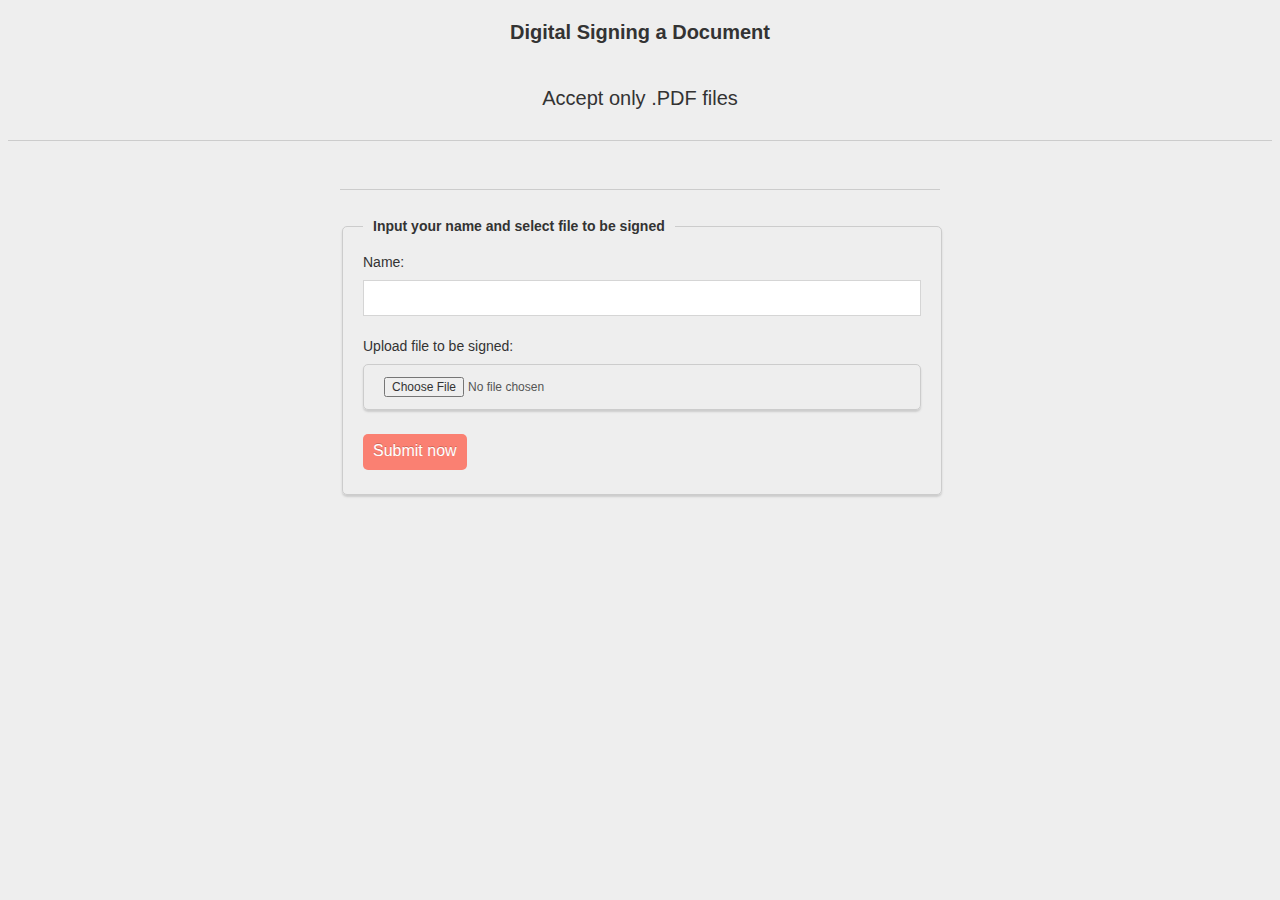
<file: templates/docusign/docusign.html>
<html>
<meta name="viewport" content="width=device-width, initial-scale=1, maximum-scale=1">
<link rel="stylesheet" href="/static/docusign/docusign.css" type="text/css">
<body data-spy="scroll" data-target="#scrollSpy" data-offset="50">

  <div id="home" class="container-fluid">
    <div class="jumbotron translucent">
      <h2 class="text-primary text-center Three-D"><b>Digital Signing a Document</b></h1>
      <h2 class="text-center headline">Accept only .PDF files</h2>
      <hr class="myHR">
      <div id="projects" class="container-fluid">
    </div>
  </div>



  <body>
    <div id="wrapper">

      
      <hr/> <!-- The HGROUP - Dark Shade Division -->      


      <form action="/docusign/" method="POST" enctype="multipart/form-data">
        <fieldset>
          <legend>Input your name and select file to be signed</legend>
          <label for="Name">Name:</label>
          <input type="text" id="Name" name="Name">
          <label for="file">Upload file to be signed:</label>
          <input type="file" value="file" name="file">
          <BR><BR>
          <input type="submit" value="Submit now" name="Submit">
        </fieldset>
      </form>





    </div>
</body>


</html>
</file>
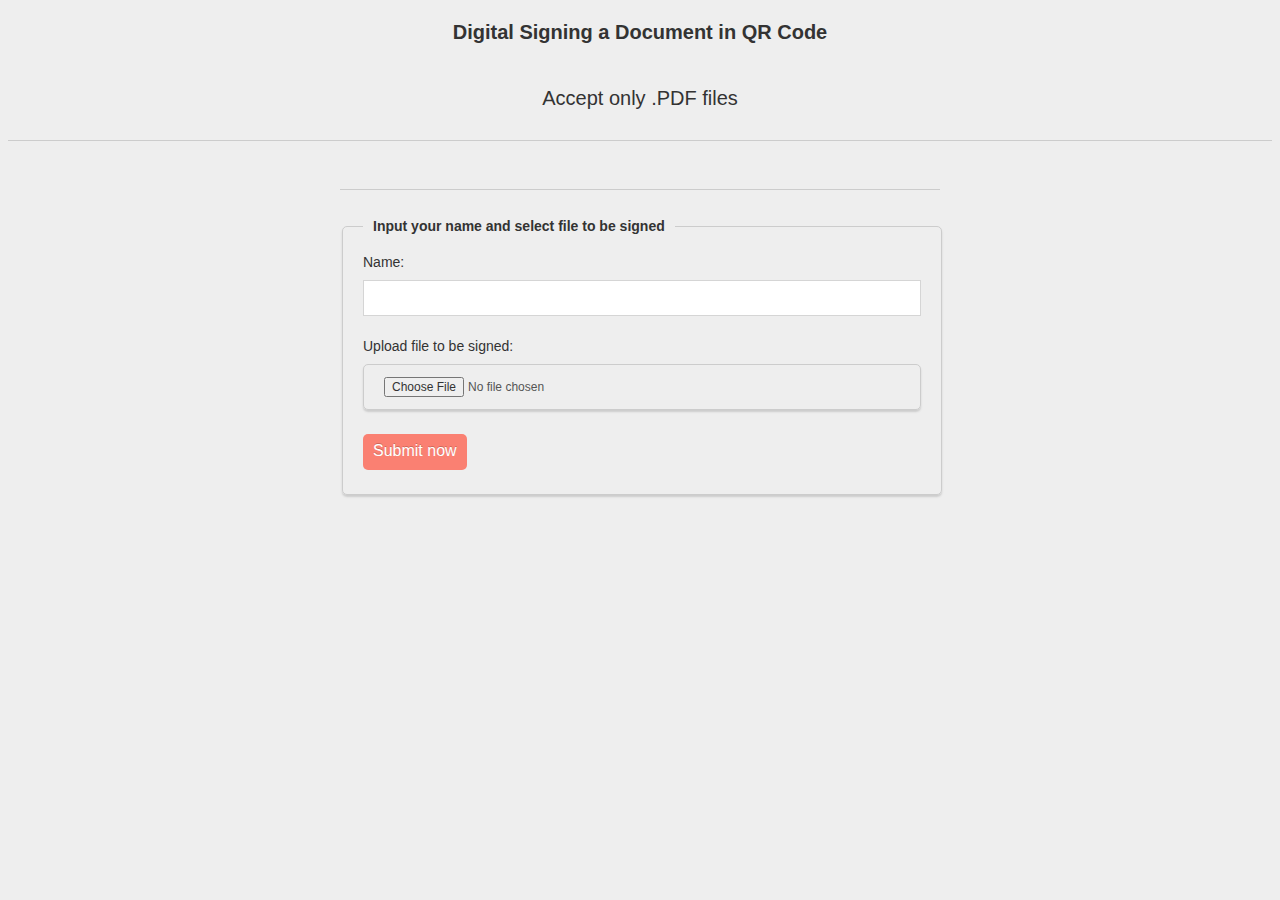
<file: templates/docusign/QRdocusign.html>
<html>
<meta name="viewport" content="width=device-width, initial-scale=1, maximum-scale=1">
<link rel="stylesheet" href="/static/docusign/docusign.css" type="text/css">
<body data-spy="scroll" data-target="#scrollSpy" data-offset="50">

  <div id="home" class="container-fluid">
    <div class="jumbotron translucent">
      <h2 class="text-primary text-center Three-D"><b>Digital Signing a Document in QR Code</b></h1>
      <h2 class="text-center headline">Accept only .PDF files</h2>
      <hr class="myHR">
      <div id="projects" class="container-fluid">
    </div>
  </div>



  <body>
    <div id="wrapper">

      
      <hr/> <!-- The HGROUP - Dark Shade Division -->      


      <form action="/docusign/QR" method="POST" enctype="multipart/form-data">
        <fieldset>
          <legend>Input your name and select file to be signed</legend>
          <label for="Name">Name:</label>
          <input type="text" id="Name" name="Name">
          <label for="file">Upload file to be signed:</label>
          <input type="file" value="file" name="file">
          <BR><BR>
          <input type="submit" value="Submit now" name="Submit">
        </fieldset>
      </form>





    </div>
</body>


</html>
</file>
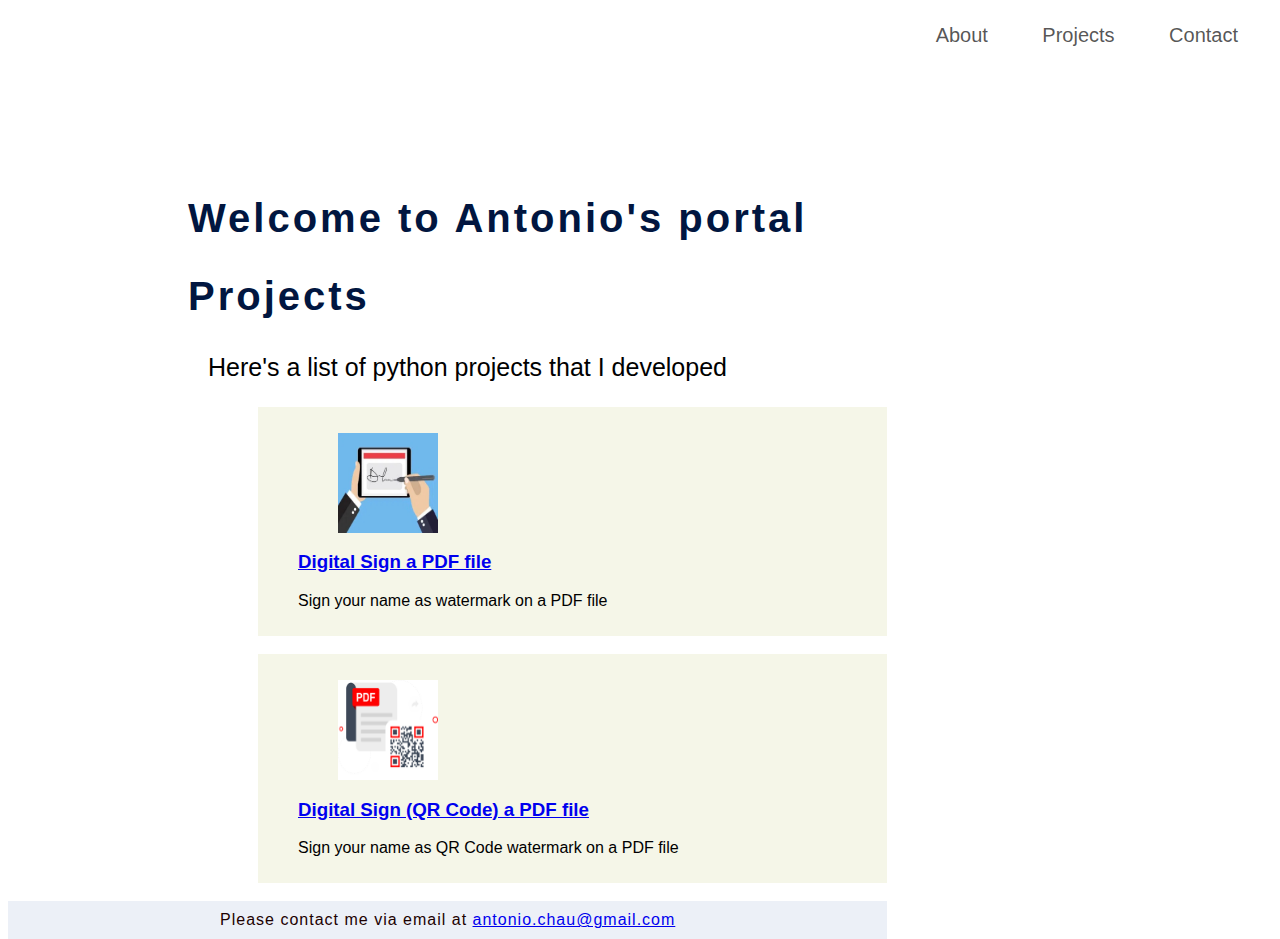
<file: templates/panel/main_panel.html>
<html>

<link rel="stylesheet" href="/static/panel/main_panel_style.css" type="text/css">

  <main>
    <header>
      <nav id="nav-bar">
        <ul>
          <li><a href="#about">About</a></li>
          <li><a href="#projects">Projects</a></li>
          <li><a href="#contact">Contact</a></li>
        </ul>
      </nav>
    </header>
 
    <div id="welcome-section">
 
    </div>
 
    <div class="about-me">
      <h2 id="about">Welcome to Antonio's portal</h2>
      
    </div>
 
    <div class="about-me">
            <h2>Projects</h2>
    </div>
    <span>
      <p>Here's a list of python projects that I developed </p>
    </span>
    <div id="projects">
 
      <div class="proje4ct-tile">
        <figure><img class="img-port" src="/static/panel/docusign.jpg"></figure>
        <h3><a href="/docusign/index" target="1">Digital Sign a PDF file</a></h3>
        <p>Sign your name as watermark on a PDF file</p>
      </div>
    </div>
    <BR>
    <div id="projects">
      <div class="proje4ct-tile">
        <figure><img class="img-port" src="/static/panel/qrcode.png"></figure>
        <h3><a href="/docusign/QR" target="1">Digital Sign (QR Code) a PDF file</a></h3>
        <p>Sign your name as QR Code watermark on a PDF file</p>
      </div>
    </div>



<BR>
    <footer id="contact">
      Please contact me via email at <a href="mailto:antonio.chau@gmail.com">antonio.chau@gmail.com</a>
    </footer>
  </main>

  
      
</body>



</html>
</file>
<file: static/docusign/docusign.css>
/* ==========================================================================
Base Styles
========================================================================== */
/* A. Structure */
html { color: #333; -webkit-font-smoothing: antialiased; }
* { box-sizing: border-box; -webkit-box-sizing: border-box; -moz-box-sizing: border-box; }
body {
  font-family: "Helvetica", "Arial",  "Verdana", "sans-serif";
  line-height: 24px;
  font-size: 16px;
  background: #eee;
}
hr { border: 0px; border-top: 1px solid #ccc; margin: 12px 0 24px 0; } 

/* B. Typography Styles \ Typographic Scale ===*/
strong { font-weight: bold; }
em { font-style: italic; }

h1, h2, h3, h4, h5, h6 { font-weight: normal; }

h1,h2,h3 {
  margin: 0 0 24px 0;
  font-family: Helvetica, 
               Arial,
               Verdana, 
               sans-serif;
}

h4, h5, h6 { margin: 0 0 12px 0; }

h1 { font-size: 48px; line-height: 60px; }
h2 { font-size: 36px; line-height: 48px; }
h3 { font-size: 24px; line-height: 36px; }
h4 { font-size: 21px; line-height: 24px; }
h5 { font-size: 16px; line-height: 18px; font-weight: bold; }
h6 { font-size: 14px; line-height: 16px; font-weight: bold; }

p { font-size: 14px; margin-bottom: 12px; margin-top: 0px; }

a { font-size: 14px; text-decoration: underline; color: blue; }
a:visited { color: blue; }
a:hover { text-decoration: none; }
a:focus { color: blue; }
      
/* C. General List Styles ===*/
ul, ol { padding: 0px; }

/* Prefered List Item basic style */
li {
  margin-bottom: 12px;
  color: white;
  list-style: none;
  padding-left: 15px;
  position: relative;
}
/* Triangles for list items */
li:after {
  content: "";
  position: absolute;
  top: 5px;
  left: 0px;
  width: 0px;
  height: 0px;
  border-left: 6px solid #ccc;
  border-top: 3px solid transparent;
  border-bottom: 3px solid transparent;
}

nav li { display: inline; }



/* ==========================================================================
Unique Layout Styles - Not needed.
========================================================================== */
#wrapper { width: 600px; margin: 48px auto; }
h1 { 
  text-align: center; 
  font-size: 72px;
}
h1 + p {
  font-size: 16px;
  text-align: center;
  margin: 48px 0 48px 0;
  padding: 0 60px;
}
h2 { margin-bottom: 18px;
  font-size:20px;
  text-align: center; }



/* ==========================================================================
Formalize.sass styles
========================================================================== */
form { margin-bottom: 36px; }

/* White Buttons */
input, 
button, 
select, 
textarea {
  color: white;
}

input[type="file"]::-webkit-file-upload-button {
  color: #333;
}

/* Basic field height */
input[type="text"], 
input[type="email"], 
input[type="number"], 
input[type="password"] {
  height: 36px;
  width: 100%;
  margin-bottom: 18px;
  display: block;
  font-size: 14px;
  padding: 0 10px;
  box-sizing: border-box;
  -moz-box-sizing: border-box;
  color: #333;
  border: 1px solid #D5D5D5;
}

/* Styling the "No File Chosen" text */
input[type="file"] {
  padding: 0px;
  font-size: 12px;
  color: #555;
  -webkit-font-smoothing: antialiased;
}

/* A. Default */
input[type="button"], input[type="submit"], input[type="reset"] {
  background: salmon;
  border: none;
  border-radius: 5px;
  display: inline-block;
  margin: 0px;
  text-shadow: 0 -1px 0 rgba(0,0,0,0.2);
  padding: 0 10px 2px 10px;
  line-height: 34px; /* This + 2px = 36px */
  font-size: 16px;
  cursor: pointer;
  -webkit-font-smoothing: antialiased;
}

/* B. Hoverbutton */
input[type="button"]:hover, input[type="submit"]:hover, input[type="reset"]:hover {
  background: #e67669;
}

  /* C. Active */
input[type="button"]:active, input[type="submit"]:active, input[type="reset"]:active {
  background: #d76e62;
}

legend {
  font-size: 14px;
  font-weight: bold;
  padding: 0px 10px;
}

label {
  margin-bottom: 6px;
  display: block;
  font-size: 14px;
}

/* General Button Style */
button {
  background: salmon;
  border: none;
  border-radius: 5px;
  display: inline-block;
  margin: 0px;
  text-shadow: 0 -1px 0 rgba(0,0,0,0.2);
  padding: 0 10px 2px 10px;
  line-height: 34px; /* This + 2px = 36px */
  font-size: 16px;
  cursor: pointer;
  -webkit-font-smoothing: antialiased;
}

button:hover {
  background: #e67669;
}

button:active {
  background: #d76e62;
}

/* Textarea styles */
textarea {
  width: 100%;
  padding: 12px 10px;
  font-size: 14px;
  box-sizing: border-box;
  -moz-box-sizing: border-box;
  color: #333;
  border: 1px solid #D5D5D5;
}

/* Radio & Checklist Styles */
label[rel="radio"], label[rel="checkbox"] {
  display: inline-block;
  padding-right: 3px;
  margin-bottom: 12px;
}

/* Fieldset styles & File Upload style */
fieldset, input[type="file"] {
  border-radius: 5px;
  border: 1px solid #ccc;
  padding: 12px 20px;
  box-shadow: 0 2px 2px 0px #ccc;
  width: 100%;
}

fieldset {
  padding: 12px 20px 24px 20px;
}

select {
  width: 100%;
  margin-bottom: 24px;
}

select:last-child {
  margin-bottom: 0;
}

keygen {
  margin-bottom: 24px;
  width: 100%;
}

/* Removed focus highlight */
input:focus, textarea:focus {
  background: #fffac2;
  outline: none;
}

/* Disable browser zoom when input field is selected on an iOS device. */

@media only screen and (max-width: 979px) {
	select:focus, textarea:focus, input:focus {
		font-size: 16px !important;
	}
}
</file>
<file: static/panel/main_panel_style.css>
main {
  font-family: -apple-system, BlinkMacSystemFont, "Segoe UI", Roboto, Oxygen,
    Ubuntu, Cantarell, "Open Sans", "Helvetica Neue", sans-serif;
  position: absolute;
}
header {
  float: right;
  width: 100%;
  text-align: right;
  position: fixed;
  background-color: #ffffff;
}
nav ul li {
  list-style-type: none;
  display: inline;
  font-size: 20px;
  font-weight: 500;
  padding-right: 50px;
}
#nav-bar a {
  text-decoration: none;
  color: rgba(65, 63, 63, 0.884);
}
#nav-bar a:hover {
  color: rgb(66, 6, 122);
}
#welcome-section {
  display: flex;
  flex-direction: row;
  padding-top: 155px;
  height: 100%vh;
}
.image {
  width: 500px;
  height: 300px;
}
h1 {
  letter-spacing: 7px;
  font-weight: 680;
  color: #011640;
}
h2 {
  font-weight: 400;
  color: #011640;
}
.titles {
  margin-left: 150px;
}
.title-project h2 {
  text-align: left;
  font-size: 40px;
  font-weight: 600;
  letter-spacing: 3px;
  width: 100%;
}
#projects {
  background-color: rgba(239, 240, 218, 0.622);
  margin-left: 250px;
  padding-top: 10px;
  padding-bottom: 10px;
  padding-left: 40px;
}
span {
  text-align: left;
  margin-left: 350px;
  margin-right: 150px;
}
span p {
  text-align: left;
  margin-left: 200px;
  font-size: 25px;
}
.about-me {
  text-align: left;
  margin-right: 80px;
  margin-left: 180px;
  background-color: #ffffff;
}
.about-me h2 {
  font-size: 40px;
  font-weight: 600;
  letter-spacing: 3px;
  color: #011640;
}
.about-me p {
  letter-spacing: 1px;
  font-size: 25px;
}
.img-port {
  width: 100px;
  height: 100px;
}
footer {
  padding-top: 10px;
  padding-bottom: 10px;
  width: 100%;
  letter-spacing: 1px;
  text-align: center;
  color: rgb(29, 1, 1);
  background-color: #ecf0f7;
}
.footer-img {
  width: 60px;
  height: 60px;
}
.footer-img2 {
  width: 930px;
  height: 60px;
}
@media screen and (max-width: 660px) {
  #nav-bar {
    font-size: 45px;
    text-align: center;
    padding-right: 50px;
    padding-left: 50px;
  }
  nav ul li {
    list-style-type: none;
    font-size: 35px;
    font-weight: 500;
    padding-right: 50px;
  }
  #welcome-section {
    display: flex;
    flex-direction: column;
    text-align: center;
  }
  #welcome-section h1 {
    font-size: 60px;
  }
  #welcome-section h2 {
    font-size: 55px;
  }
  #about {
    font-size: 55px;
  }
  .about-me p {
    font-size: 50px;
  }
  .title-project h2 {
    font-size: 55px;
  }
  span p {
    font-size: 47px;
    margin-left: 15px;
    margin-right: 15px;
    text-align: center;
  }
  #projects {
    display: flex;
    flex-direction: column
  }
  .img-port {
    height: 150px;
    width: 150px;
  }
  .project-tile a {
    color: #011640;
    text-align: left;
    font-size: 40px;
    text-decoration: none;
  }
  .project-tile p {
    font-size: 40px;
    width: 100%;
  }
  footer p {
    font-size: 40px;
  }
}
</file>
